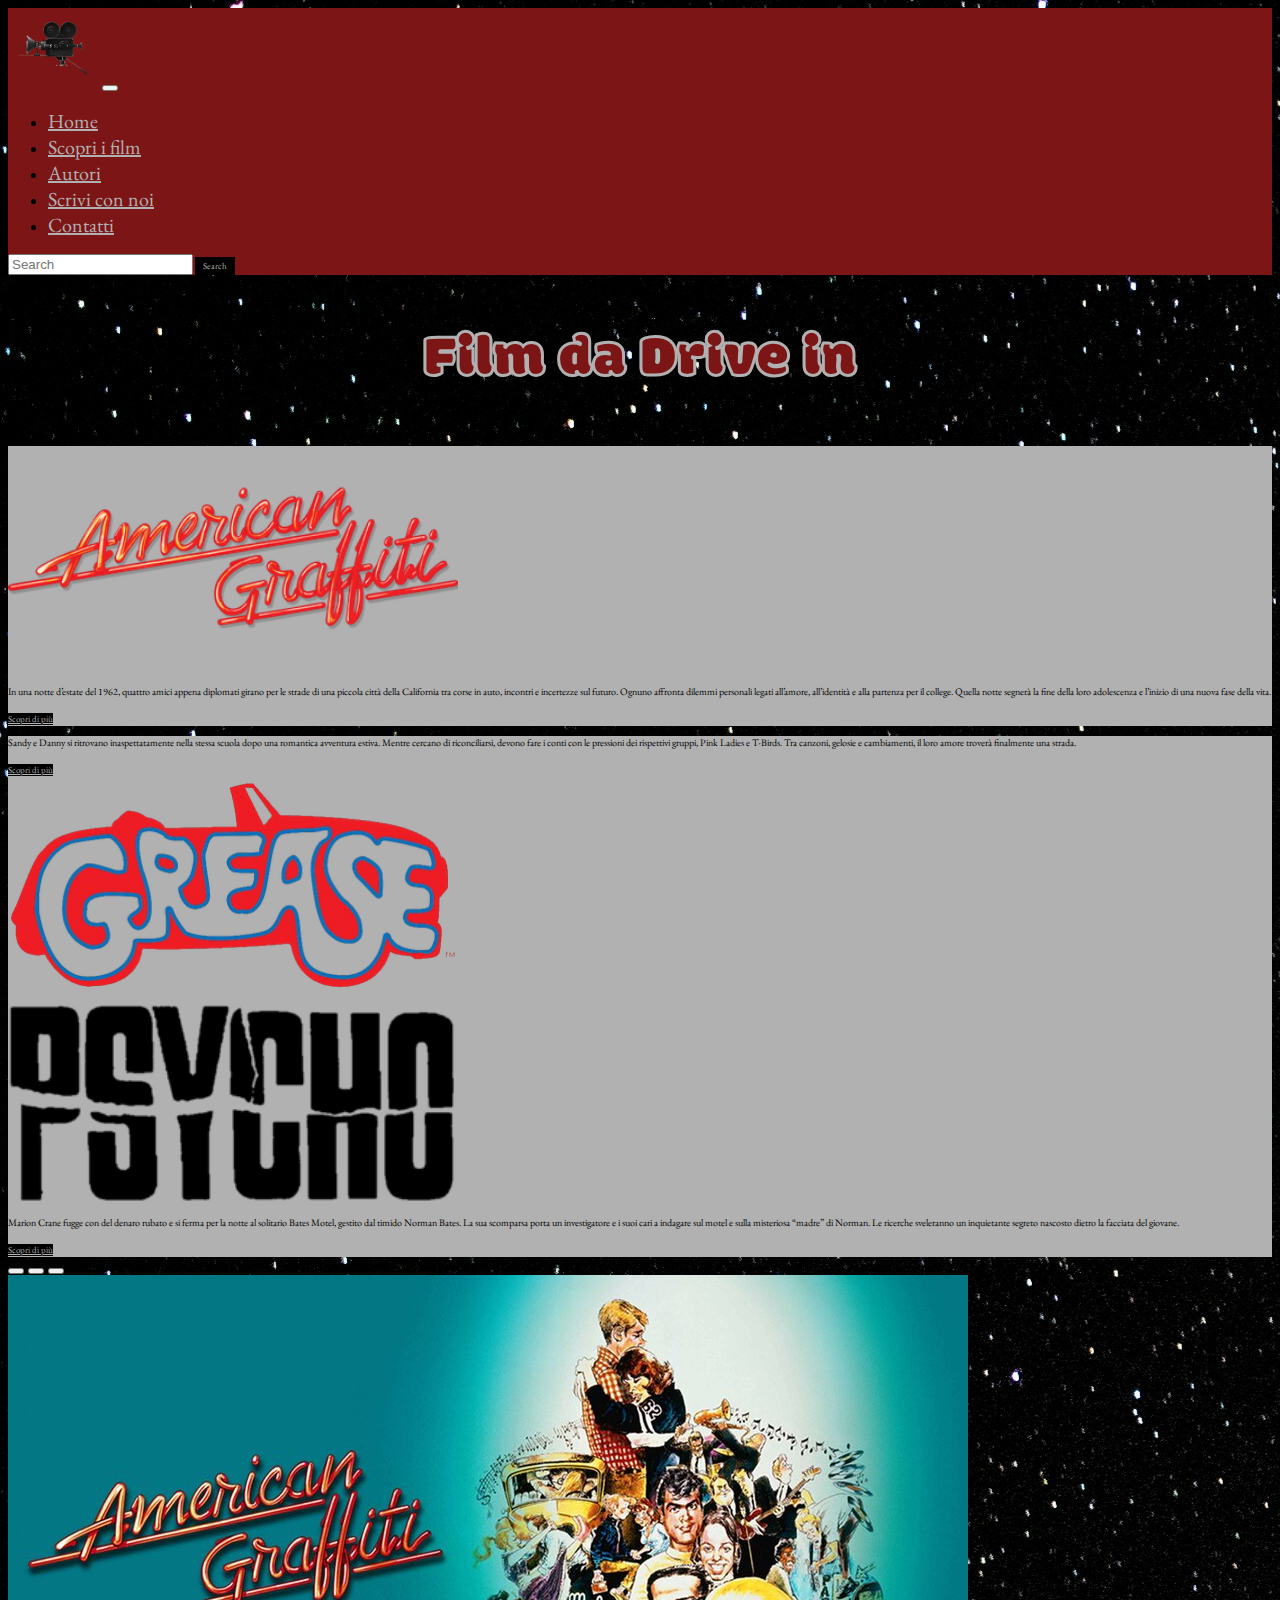
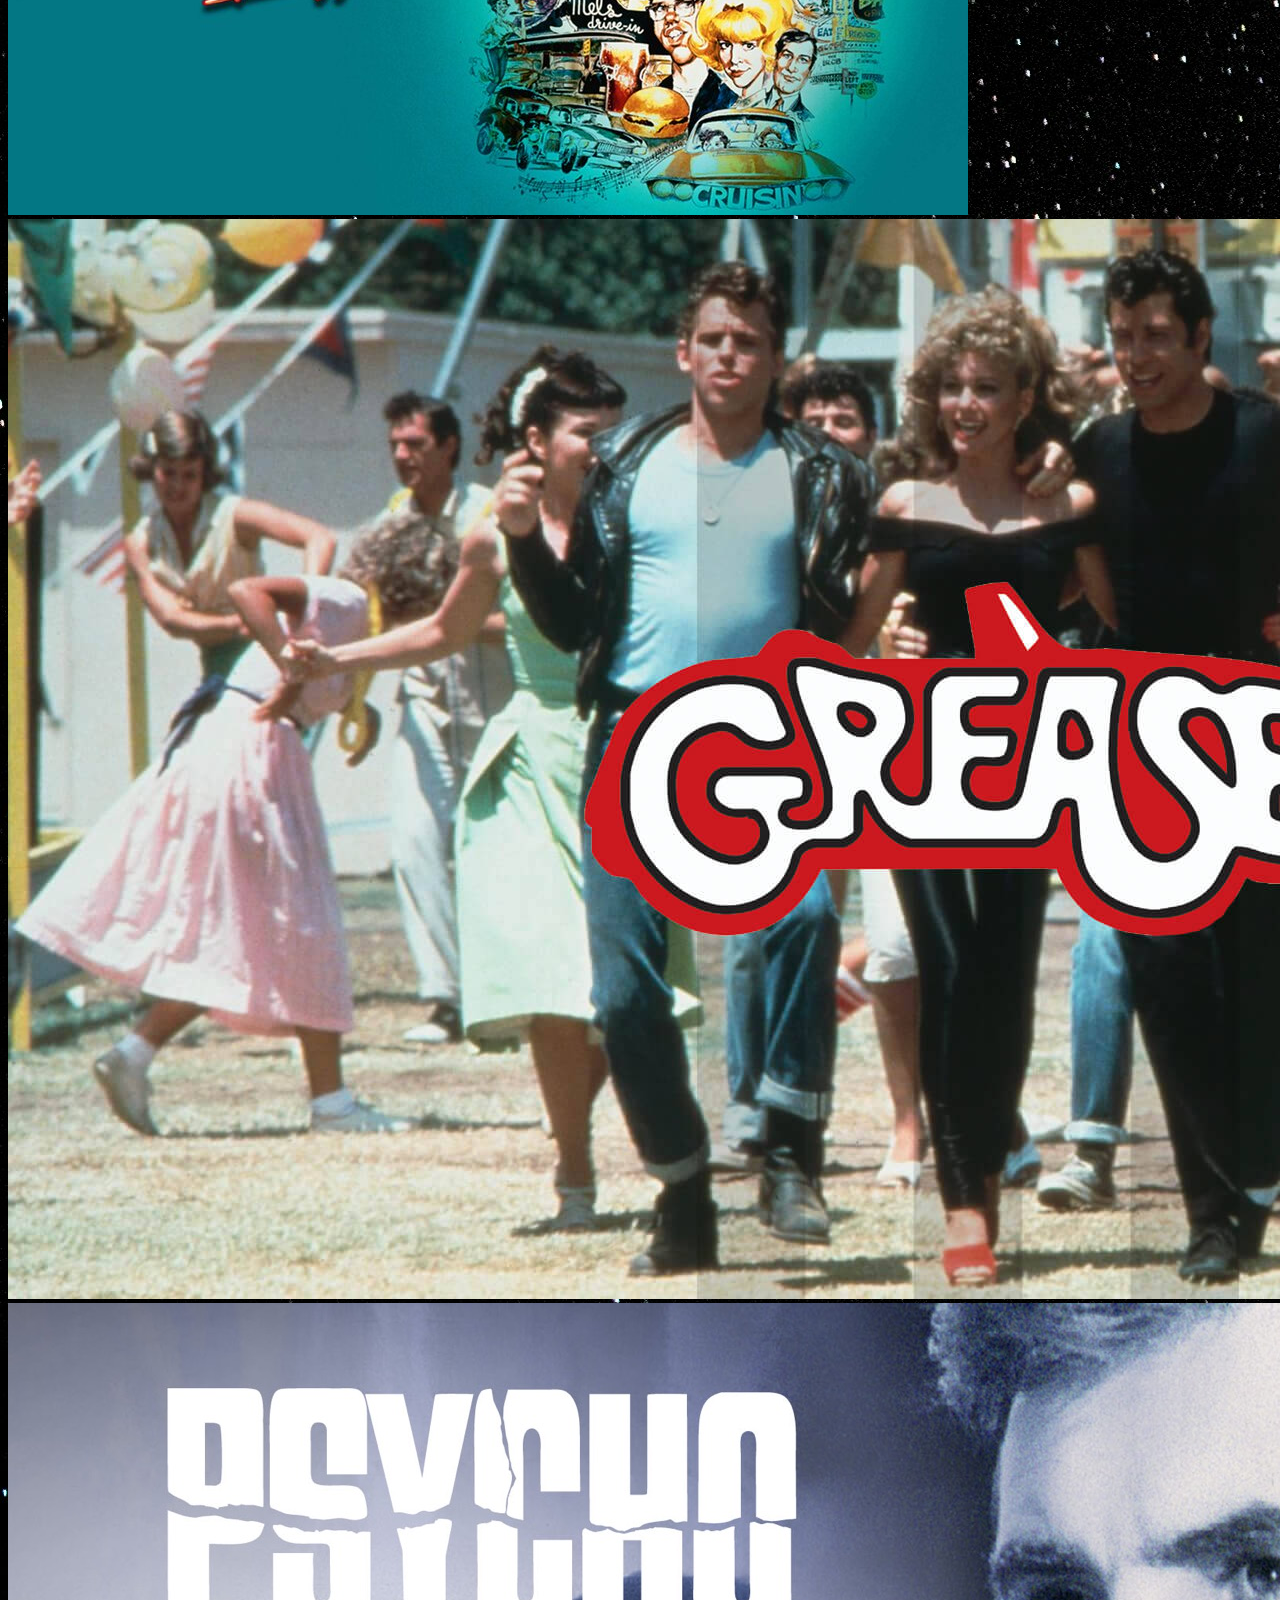
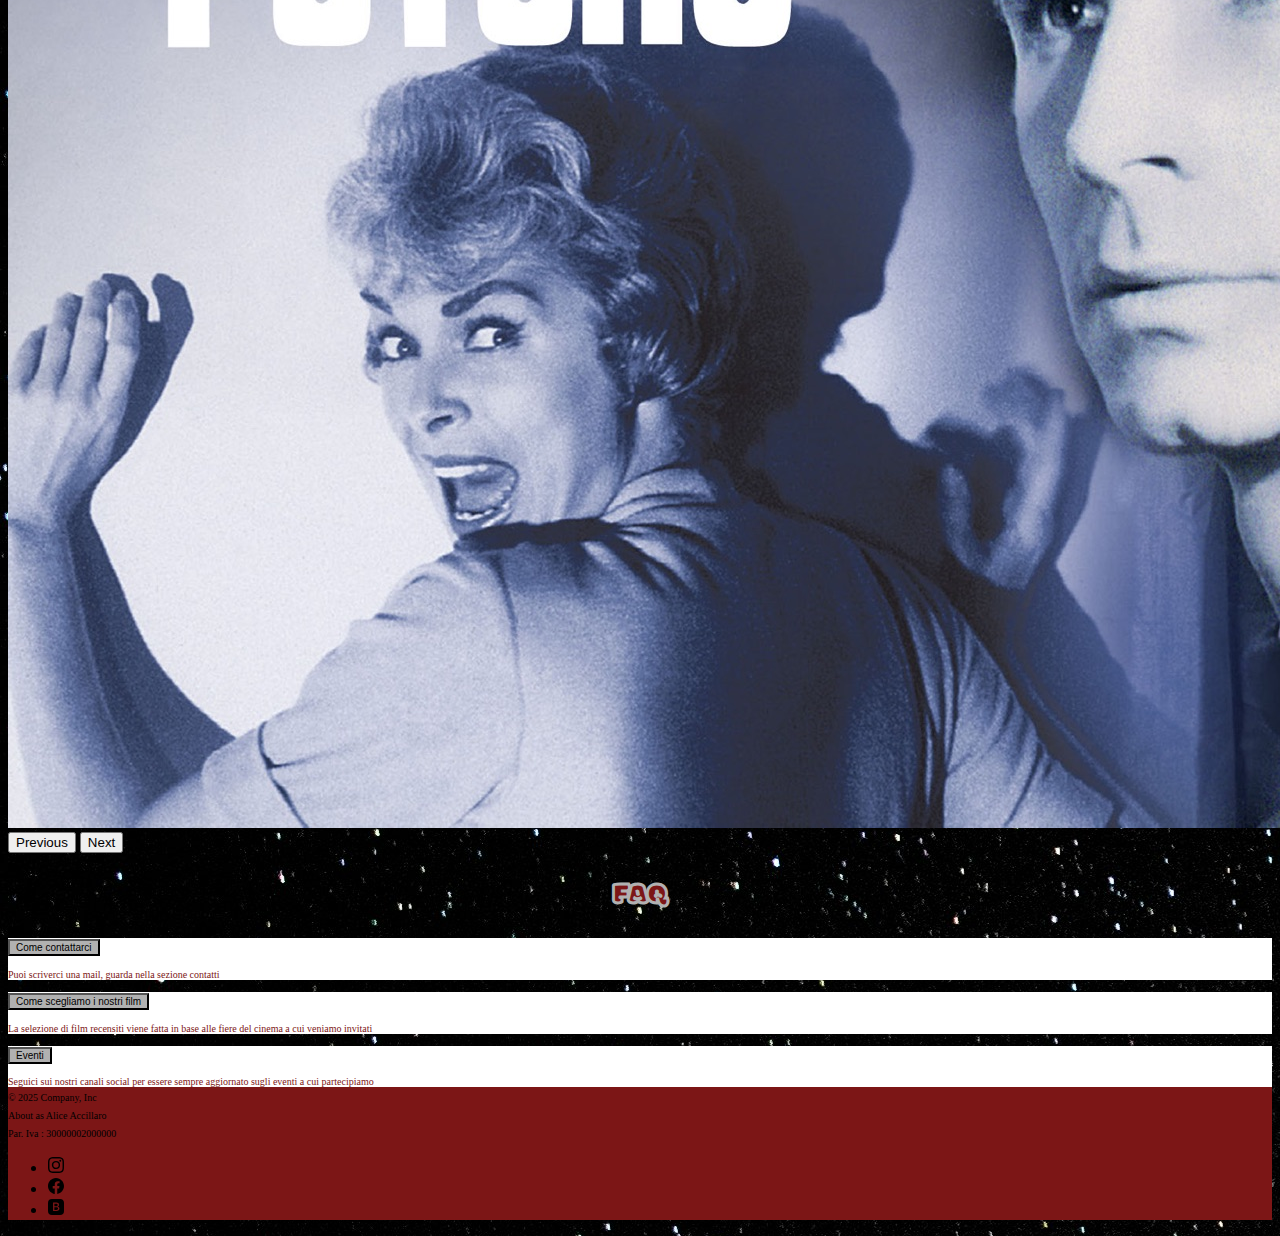
<file: index.html>
<!DOCTYPE html>
<html lang="en">

<head>
    <meta charset="UTF-8">
    <meta name="viewport" content="width=device-width, initial-scale=1.0">
    <title>Blog Film Drive in</title>
    <link href="https://cdn.jsdelivr.net/npm/bootstrap@5.3.8/dist/css/bootstrap.min.css" rel="stylesheet"
        integrity="sha384-sRIl4kxILFvY47J16cr9ZwB07vP4J8+LH7qKQnuqkuIAvNWLzeN8tE5YBujZqJLB" crossorigin="anonymous">
    <link rel="stylesheet" href="style.css">
    <link rel="preconnect" href="https://fonts.googleapis.com">
    <link rel="preconnect" href="https://fonts.gstatic.com" crossorigin>
    <link href="https://fonts.googleapis.com/css2?family=EB+Garamond:ital,wght@0,400..800;1,400..800&display=swap"
        rel="stylesheet">
    <link rel="preconnect" href="https://fonts.googleapis.com">
    <link rel="preconnect" href="https://fonts.gstatic.com" crossorigin>
    <link href="https://fonts.googleapis.com/css2?family=Modak&display=swap" rel="stylesheet">
</head>

<body>

    <!-- navbar -->

    <nav class="navbar navbar-expand-lg bg-body-tertiary navbarcustom">
        <div class="container-fluid">
            <a class="navbar-brand" href="#"><img class="logocinema" src="./media/logocinema.png" alt="logocinema"></a>
            <button class="navbar-toggler" type="button" data-bs-toggle="collapse"
                data-bs-target="#navbarSupportedContent" aria-controls="navbarSupportedContent" aria-expanded="false"
                aria-label="Toggle navigation">
                <span class="navbar-toggler-icon"></span>
            </button>
            <div class="collapse navbar-collapse" id="navbarSupportedContent">
                <ul class="navbar-nav me-auto mb-2 mb-lg-0">
                    <li class="nav-item">
                        <a class="nav-link active textnavcustom me-3" aria-current="page" href="./index.html">Home</a>
                    </li>
                    <li class="nav-item">
                        <a class="nav-link textnavcustom me-3" href="#">Scopri i film</a>
                    </li>
                    <li class="nav-item">
                        <a class="nav-link textnavcustom me-3" href="#">Autori</a>
                    </li>
                    <li class="nav-item">
                        <a class="nav-link textnavcustom me-3" href="./scriviconnoi.html">Scrivi con noi</a>
                    </li>
                    <li class="nav-item">
                        <a class="nav-link textnavcustom me-3" href="#">Contatti</a>
                    </li>
                </ul>
                <form class="d-flex" role="search">
                    <input class="form-control me-2" type="search" placeholder="Search" aria-label="Search" />
                    <button class="btn btn-outline-success bottoncustom" type="submit">Search</button>
                </form>
            </div>
        </div>
    </nav>

    <!-- header -->

    <header>
        <h1 class="modak-regular m-5">Film da Drive in</h1>
        <div class="container imgheader">
        </div>
    </header>

    <div class="container-fluid">
        <div class="row col-12">

            <!-- prima card american graffiti-->
            <div class="col-8 m-5">
                <div class="card">

                    <div class="row g-0">
                        <!-- Immagine a sinistra -->
                        <div class="col-md-4">
                            <img src="./media/loghifilm/logoamericangraffiti.png"
                                class="img-fluid rounded-start logo-film-custom" alt="logoamericangraffiti">
                        </div>

                        <!-- Testo a destra -->
                        <div class="col-md-8">
                            <div class="card-body">
                                <p class="card-text">
                                    In una notte d’estate del 1962, quattro amici appena diplomati girano per le strade
                                    di una piccola città della California tra corse in auto, incontri e incertezze sul
                                    futuro. Ognuno affronta dilemmi personali legati all’amore, all’identità e alla
                                    partenza per il college. Quella notte segnerà la fine della loro adolescenza e
                                    l’inizio di una nuova fase della vita.
                                </p>
                                <a href="https://www.rottentomatoes.com/m/american_graffiti"
                                    class="btn bottoncustom d-flex justify-content-center">Scopri di più</a>
                            </div>
                        </div>

                    </div>
                </div>

            </div>

            <!-- seconda card grease-->
            <div class="col-8 ms-auto m-5">
                <div class="card">

                    <div class="row g-0">

                        <!-- Testo a sinistra -->
                        <div class="col-md-8">
                            <div class="card-body">
                                <p class="card-text">
                                    Sandy e Danny si ritrovano inaspettatamente nella stessa scuola dopo una romantica
                                    avventura estiva. Mentre cercano di riconciliarsi, devono fare i conti con le
                                    pressioni dei rispettivi gruppi, Pink Ladies e T-Birds. Tra canzoni, gelosie e
                                    cambiamenti, il loro amore troverà finalmente una strada.
                                </p>
                                <a href="https://www.rottentomatoes.com/m/grease"
                                    class="btn bottoncustom align-item-end d-flex justify-content-center">Scopri di
                                    più</a>
                            </div>
                        </div>
                        <!-- Immagine a destra -->
                        <div class="col-md-4">
                            <img src="./media/loghifilm/logogrease.png" class="img-fluid rounded-end logo-film-custom"
                                alt="logogrease">
                        </div>
                    </div>
                </div>
            </div>

            <!-- terza card psycho-->
            <div class="col-8 m-5">
                <div class="card">

                    <div class="row g-0">
                        <!-- Immagine a sinistra -->
                        <div class="col-md-4">
                            <img src="./media/loghifilm/logopsycho.png" class="img-fluid rounded-start logo-film-custom"
                                alt="logopsycho">
                        </div>

                        <!-- Testo a destra -->
                        <div class="col-md-8">
                            <div class="card-body">
                                <p class="card-text">
                                    Marion Crane fugge con del denaro rubato e si ferma per la notte al solitario Bates
                                    Motel, gestito dal timido Norman Bates. La sua scomparsa porta un investigatore e i
                                    suoi cari a indagare sul motel e sulla misteriosa “madre” di Norman. Le ricerche
                                    sveleranno un inquietante segreto nascosto dietro la facciata del giovane.
                                </p>
                                <a href="https://www.rottentomatoes.com/m/psycho"
                                    class="btn bottoncustom d-flex justify-content-center">Scopri di più</a>
                            </div>
                        </div>

                    </div>
                </div>

            </div>

        </div>

    </div>

    <!--carosello-->

    <div class="container-fluid mt-5">
        <div class="row">
            <div class="col-8 justify-content-center align-items-center me-auto ms-auto">
                <div id="carouselExampleIndicators" class="carousel slide carosello-custom">
                    <div class="carousel-indicators">
                        <button type="button" data-bs-target="#carouselExampleIndicators" data-bs-slide-to="0"
                            class="active" aria-current="true" aria-label="Slide 1"></button>
                        <button type="button" data-bs-target="#carouselExampleIndicators" data-bs-slide-to="1"
                            aria-label="Slide 2"></button>
                        <button type="button" data-bs-target="#carouselExampleIndicators" data-bs-slide-to="2"
                            aria-label="Slide 3"></button>
                    </div>
                    <div class="carousel-inner">
                        <div class="carousel-item active">
                            <img src="./media/americangraffiti.jpg" class="d-block w-100" alt="americangraffiti">
                        </div>
                        <div class="carousel-item">
                            <img src="./media/grease.jpg" class="d-block w-100" alt="grease">
                        </div>
                        <div class="carousel-item">
                            <img src="./media/psycho.jpg" class="d-block w-100" alt="psycho">
                        </div>
                    </div>
                    <button class="carousel-control-prev" type="button" data-bs-target="#carouselExampleIndicators"
                        data-bs-slide="prev">
                        <span class="carousel-control-prev-icon" aria-hidden="true"></span>
                        <span class="visually-hidden">Previous</span>
                    </button>
                    <button class="carousel-control-next" type="button" data-bs-target="#carouselExampleIndicators"
                        data-bs-slide="next">
                        <span class="carousel-control-next-icon" aria-hidden="true"></span>
                        <span class="visually-hidden">Next</span>
                    </button>
                </div>
            </div>
        </div>
    </div>
    </div>

    <!-- titolo accordion -->

    <div class="container-fluid mt-5">
        <div class="row">
            <div class="justify-content-center align-items-center text-center">
                <h1 class="faq modak-regular">
                    FAQ
                </h1>
            </div>
        </div>
    </div>


    <!--accordium FAQ-->

    <div class="container-fluid mt-2">
        <div class="row">
            <div class="col-8 justify-content-center align-items-center me-auto ms-auto accordioncustom">
                <div class="accordion accordion-flush justify-content-center align-items-center"
                    id="accordionFlushExample">
                    <div class="accordion-item">
                        <h2 class="accordion-header">
                            <button class="accordion-button collapsed accordioncustom" type="button"
                                data-bs-toggle="collapse" data-bs-target="#flush-collapseOne" aria-expanded="false"
                                aria-controls="flush-collapseOne">
                                Come contattarci
                            </button>
                        </h2>
                        <div id="flush-collapseOne" class="accordion-collapse collapse"
                            data-bs-parent="#accordionFlushExample">
                            <div class="accordion-body">Puoi scriverci una mail, guarda nella sezione contatti
                            </div>
                        </div>
                    </div>
                    <div class="accordion-item">
                        <h2 class="accordion-header">
                            <button class="accordion-button collapsed accordioncustom" type="button"
                                data-bs-toggle="collapse" data-bs-target="#flush-collapseTwo" aria-expanded="false"
                                aria-controls="flush-collapseTwo">
                                Come scegliamo i nostri film
                            </button>
                        </h2>
                        <div id="flush-collapseTwo" class="accordion-collapse collapse"
                            data-bs-parent="#accordionFlushExample">
                            <div class="accordion-body">La selezione di film recensiti viene fatta in base alle fiere
                                del
                                cinema a
                                cui veniamo invitati</div>
                        </div>
                    </div>
                    <div class="accordion-item">
                        <h2 class="accordion-header">
                            <button class="accordion-button collapsed accordioncustom" type="button"
                                data-bs-toggle="collapse" data-bs-target="#flush-collapseThree" aria-expanded="false"
                                aria-controls="flush-collapseThree">
                                Eventi
                            </button>
                        </h2>
                        <div id="flush-collapseThree" class="accordion-collapse collapse"
                            data-bs-parent="#accordionFlushExample">
                            <div class="accordion-body">Seguici sui nostri canali social per essere sempre aggiornato
                                sugli
                                eventi a
                                cui partecipiamo </div>
                        </div>
                    </div>
                </div>
            </div>
        </div>
    </div>

    <!--footer-->

    <footer class="d-flex flex-wrap justify-content-between align-items-center py-3 my-4 border-top">
        <div class="col-md-3 d-flex align-items-center"> <a href="/"
                class="mb-3 me-2 mb-md-0 text-body-secondary text-decoration-none lh-1" aria-label="Bootstrap"> </a>
            <span class="mb-3 mb-md-0 text-body-secondary footer-text-custom">© 2025 Company, Inc</span>
        </div>
        <div class="col-md-3 d-flex align-items-center"> <a href="/"
                class="mb-3 me-2 mb-md-0 text-body-secondary text-decoration-none lh-1" aria-label="Bootstrap">
            </a>
            <span class="mb-3 mb-md-0 text-body-secondary footer-text-custom">About as Alice Accillaro</span>
        </div>
        <div class="col-md-3 d-flex align-items-center"> <a href="/"
                class="mb-3 me-2 mb-md-0 text-body-secondary text-decoration-none lh-1" aria-label="Bootstrap">
            </a>
            <span class="mb-3 mb-md-0 text-body-secondary footer-text-custom">Par. Iva : 30000002000000</span>
        </div>
        <ul class="nav col-md-3 justify-content-end list-unstyled d-flex">
            <li class="ms-3"><a class="text-body-secondary" href="#" aria-label="Instagram">
                    <img src="./media/iconefooter/instagram.svg" alt="iconainstagram">
                </a></li>
            <li class="ms-3"><a class="text-body-secondary" href="#" aria-label="Facebook">
                    <img src="./media/iconefooter/facebook.svg" alt="iconafacebook">
                </a></li>
            <li class="ms-3"><a class="text-body-secondary" href="#" aria-label="bootstrap">
                    <img src="./media/iconefooter/bootstrap-fill.svg" alt="iconabootstrap">
                </a></li>
        </ul>
    </footer>



    <script src="https://cdn.jsdelivr.net/npm/bootstrap@5.3.8/dist/js/bootstrap.bundle.min.js"
        integrity="sha384-FKyoEForCGlyvwx9Hj09JcYn3nv7wiPVlz7YYwJrWVcXK/BmnVDxM+D2scQbITxI"
        crossorigin="anonymous"></script>
</body>

</html>
</file>
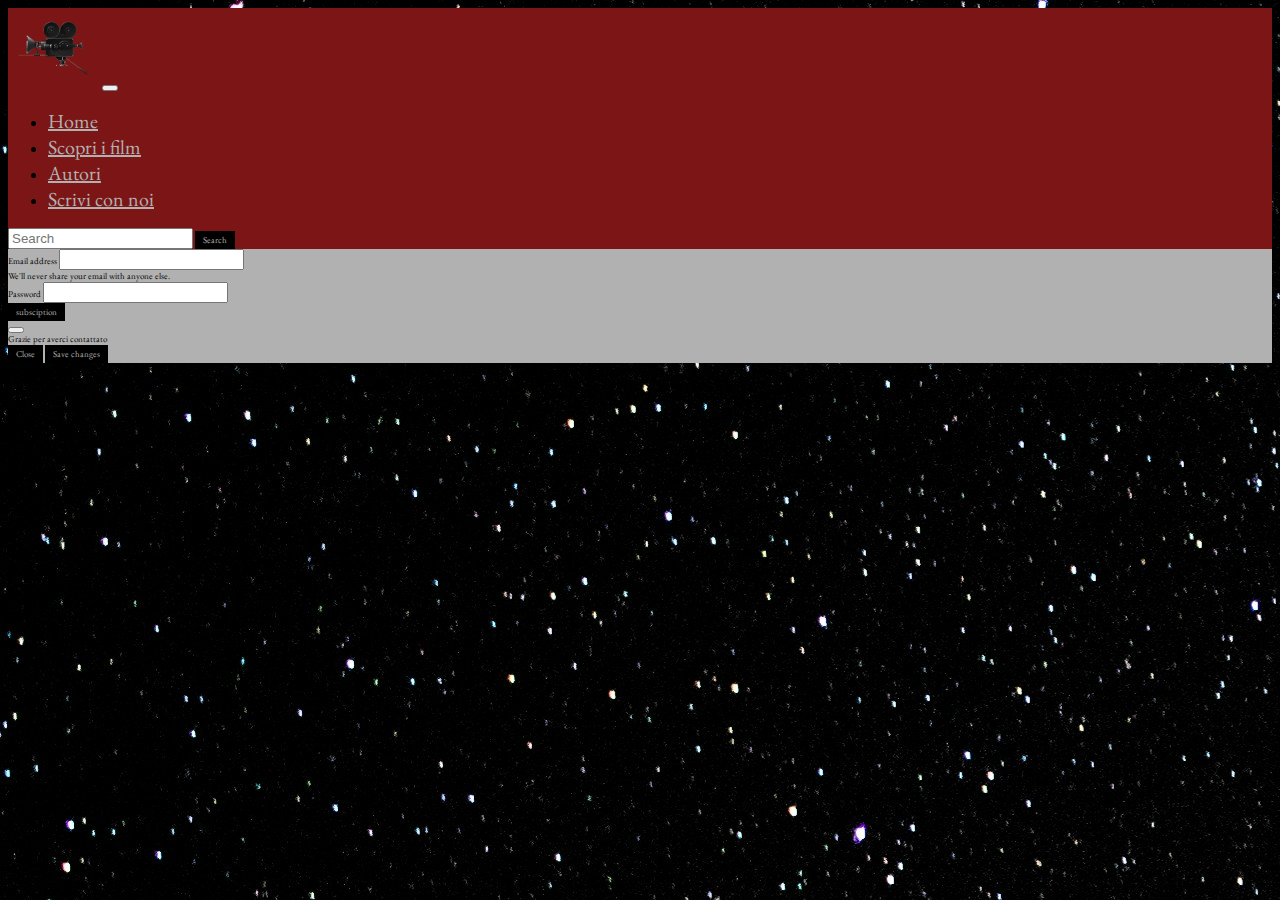
<file: scriviconnoi.html>
<!DOCTYPE html>
<html lang="en">

<head>
    <meta charset="UTF-8">
    <meta name="viewport" content="width=device-width, initial-scale=1.0">
    <title>Blog Film Drive in</title>
    <link href="https://cdn.jsdelivr.net/npm/bootstrap@5.3.8/dist/css/bootstrap.min.css" rel="stylesheet"
        integrity="sha384-sRIl4kxILFvY47J16cr9ZwB07vP4J8+LH7qKQnuqkuIAvNWLzeN8tE5YBujZqJLB" crossorigin="anonymous">
    <link rel="stylesheet" href="style.css">
    <link rel="preconnect" href="https://fonts.googleapis.com">
    <link rel="preconnect" href="https://fonts.gstatic.com" crossorigin>
    <link href="https://fonts.googleapis.com/css2?family=EB+Garamond:ital,wght@0,400..800;1,400..800&display=swap"
        rel="stylesheet">
    <link rel="preconnect" href="https://fonts.googleapis.com">
    <link rel="preconnect" href="https://fonts.gstatic.com" crossorigin>
    <link href="https://fonts.googleapis.com/css2?family=Modak&display=swap" rel="stylesheet">
</head>

<body>

    <!-- navbar -->
    <nav class="navbar navbar-expand-lg bg-body-tertiary navbarcustom">
        <div class="container-fluid">
            <a class="navbar-brand" href="#"><img class="logocinema" src="./media/logocinema.png" alt="logocinema"></a>
            <button class="navbar-toggler" type="button" data-bs-toggle="collapse"
                data-bs-target="#navbarSupportedContent" aria-controls="navbarSupportedContent" aria-expanded="false"
                aria-label="Toggle navigation">
                <span class="navbar-toggler-icon"></span>
            </button>
            <div class="collapse navbar-collapse" id="navbarSupportedContent">
                <ul class="navbar-nav me-auto mb-2 mb-lg-0">
                    <li class="nav-item">
                        <a class="nav-link active textnavcustom me-3" aria-current="page" href="./index.html">Home</a>
                    </li>
                    <li class="nav-item">
                        <a class="nav-link textnavcustom me-3" href="#">Scopri i film</a>
                    </li>
                    <li class="nav-item">
                        <a class="nav-link textnavcustom me-3" href="#">Autori</a>
                    </li>
                    <li class="nav-item">
                        <a class="nav-link textnavcustom me-3" href="./scriviconnoi.html">Scrivi con noi</a>
                    </li>
                </ul>
                <form class="d-flex" role="search">
                    <input class="form-control me-2" type="search" placeholder="Search" aria-label="Search" />
                    <button class="btn btn-outline-success bottoncustom" type="submit">Search</button>
                </form>
            </div>
        </div>
    </nav>

    <!-- form -->
    <div class="container mt-5">
        <div class="row">
            <div class="col-10 ms-auto me-auto">
                <div class="card">
                    <form>
                        <div class="mb-3">
                            <label for="exampleInputEmail1" class="form-label text-white">Email address</label>
                            <input type="email" class="form-control" id="exampleInputEmail1"
                                aria-describedby="emailHelp">
                            <div id="emailHelp" class="form-text">We'll never share your email with anyone else.</div>
                        </div>
                        <div class="mb-3">
                            <label for="exampleInputPassword1" class="form-label text-white">Password</label>
                            <input type="password" class="form-control" id="exampleInputPassword1">
                        </div>
                        <!-- Button trigger modal -->
                        <button type="button" class="btn bottoncustom d-flex justify-content-center" data-bs-toggle="modal"
                            data-bs-target="#exampleModal">
                            subsciption
                        </button>

                        <!-- Modal -->
                        <div class="modal fade" id="exampleModal" tabindex="-1" aria-labelledby="exampleModalLabel"
                            aria-hidden="true">
                            <div class="modal-dialog">
                                <div class="modal-content">
                                    <div class="modal-header">

                                        <button type="button" class="btn-close" data-bs-dismiss="modal"
                                            aria-label="Close"></button>
                                    </div>
                                    <div class="modal-body">
                                        Grazie per averci contattato
                                    </div>
                                    <div class="modal-footer">
                                        <button type="button" class="btn bottoncustom d-flex justify-content-center"
                                            data-bs-dismiss="modal">Close</button>
                                        <button type="button" class="btn bottoncustom d-flex justify-content-center">Save changes</button>
                                    </div>
                                </div>
                            </div>
                        </div>
                    </form>


                </div>

            </div>

        </div>
    </div>

    <script src="https://cdn.jsdelivr.net/npm/bootstrap@5.3.8/dist/js/bootstrap.bundle.min.js"
        integrity="sha384-FKyoEForCGlyvwx9Hj09JcYn3nv7wiPVlz7YYwJrWVcXK/BmnVDxM+D2scQbITxI"
        crossorigin="anonymous"></script>
</body>

</html>
</file>
<file: style.css>
.eb-garamond-uniquifier {
    font-family: "EB Garamond", serif;
    font-optical-sizing: auto;
    font-weight: weight;
    font-style: normal;
}

.modak-regular {
    font-family: "Modak", system-ui;
    font-weight: 400;
    font-style: normal;
}

li {
    font-family: "EB Garamond", serif;
}


.logocinema {
    width: 10vh;
}

.navbarcustom {
    background-color: rgb(124, 22, 22) !important;
}

body {
    background-image: url(./media/cielo\ stellato.jpg);
}

.textnavcustom {
    font-size: 20px;
    color: rgb(177, 177, 177);
}

.bottoncustom {
    background-color: black;
    color: rgb(177, 177, 177);
    border-color: transparent;
}

.bottoncustom:hover {
    background-color: white;
    color: black;
}

.imgheader {
    width: 100%;
    height: 100%;
    z-index: 5;
}

h1 {
    font-size: 60px;
    align-items: center;
    justify-content: center;
    display: flex;
    color: rgb(124, 22, 22);
    -webkit-text-stroke: rgb(177, 177, 177) 3px;
}

.card {
    background-color: rgb(177, 177, 177);
}

.card-text {
    font-family: "EB Garamond", serif;
    font-size: 10px;
}

.logo-film-custom {
    width: 50vh;
}

form,
.bottoncustom {
    font-family: "EB Garamond", serif;
    font-size: 1vh;
}

.faq {
    font-size: 30px;
    align-items: center;
    justify-content: center;
    display: flex;
    color: rgb(124, 22, 22);
    -webkit-text-stroke: rgb(177, 177, 177) 3px;
}

.accordioncustom {
    font-size: 10px;
}

.accordion-button {
    background-color: rgb(177, 177, 177) !important;
}

.accordion-item {
    background-color: white;
}

.accordion-body {
    color: rgb(124, 22, 22);
    font-size: bold;
}

footer {
    background-color: rgb(124, 22, 22);
}

.footer-text-custom {
    font-size: 10px;
}
</file>
